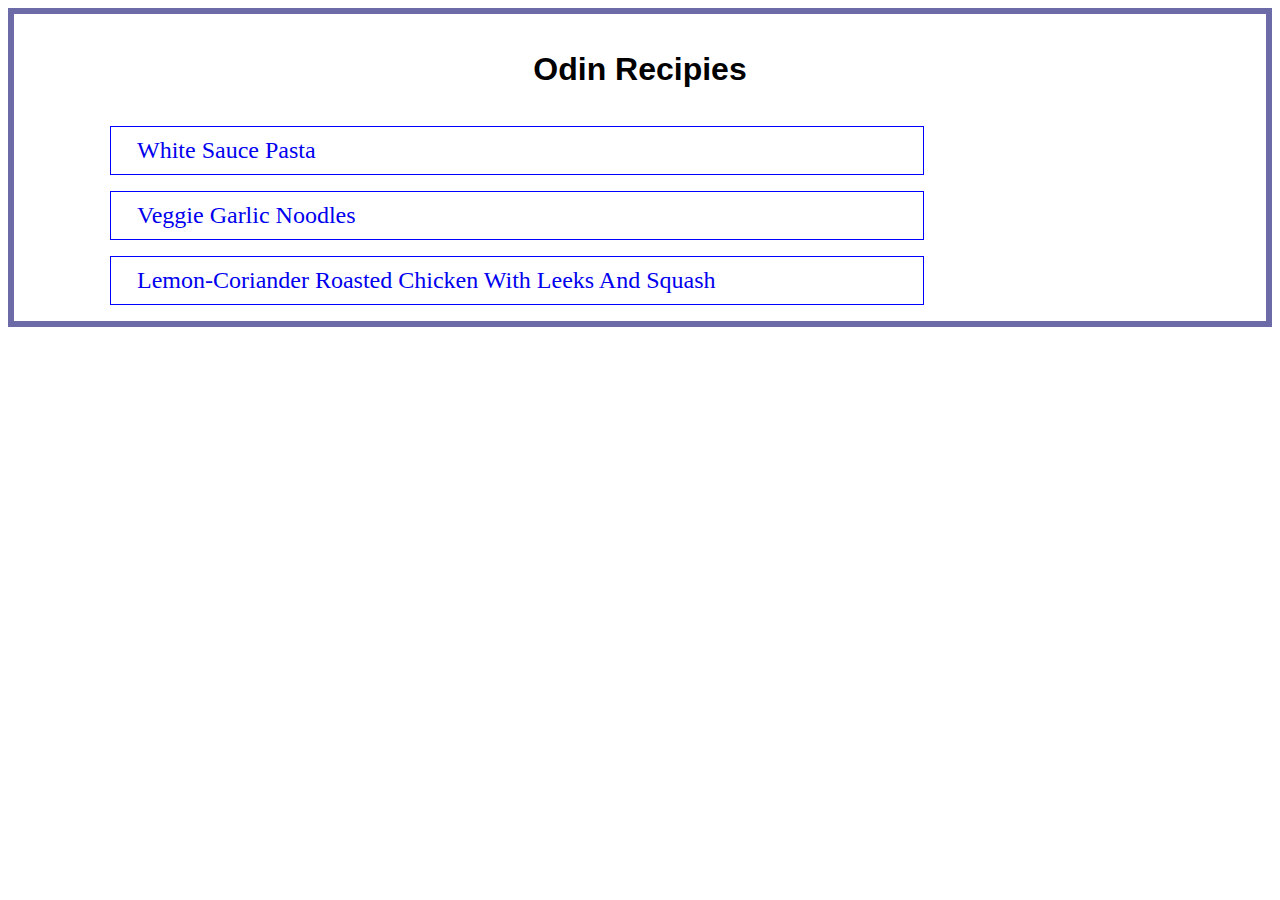
<file: index.html>
<!DOCTYPE html>
<html lang="en">
<head>
    <meta charset="UTF-8">
    <meta name="viewport" content="width=device-width, initial-scale=1.0">
    <link rel="stylesheet" href="styles.css">
    <title>Document</title>
</head>
<body>
    <h1>Odin Recipies</h1>
    <div class="container">
        <div class="recipie">
            <a href="recipies/whitesaucepasta.html">White Sauce Pasta</a>
        </div>
        <div class="recipie">
            <a href="recipies/veggiegarlicnoodles.html">Veggie Garlic Noodles</a>
        </div>
        <div class="recipie">
        <a href="recipies/chickenrecipie.html">Lemon-Coriander Roasted Chicken With Leeks And Squash</a>
        </div>
    </div>
</body>
</html>
</file>
<file: styles.css>
body {
    padding: 1rem;
    border: 0.4rem solid rgba(5, 3, 107, 0.589);
}

h1 {
    text-align: center;
    font-family: Garamond, sans-serif;
}

a {
    text-decoration: none;
    display: inline;
    padding-left: 1rem;
    padding-right: 1rem;

    font-size: 1.5rem;
}

a:hover {
    color: rgba(160, 2, 99, 0.63);
}

a:visited {
    text-decoration: none;
}

div{
    display: inline-block
}

.recipie{
    display: block;
    border: 1px solid blue;
    padding: 10px;
    margin-left: 5rem;
    margin-right: 5rem;
    margin-top: 1rem;
    width: 100%;
    text-align: left;
}
</file>
